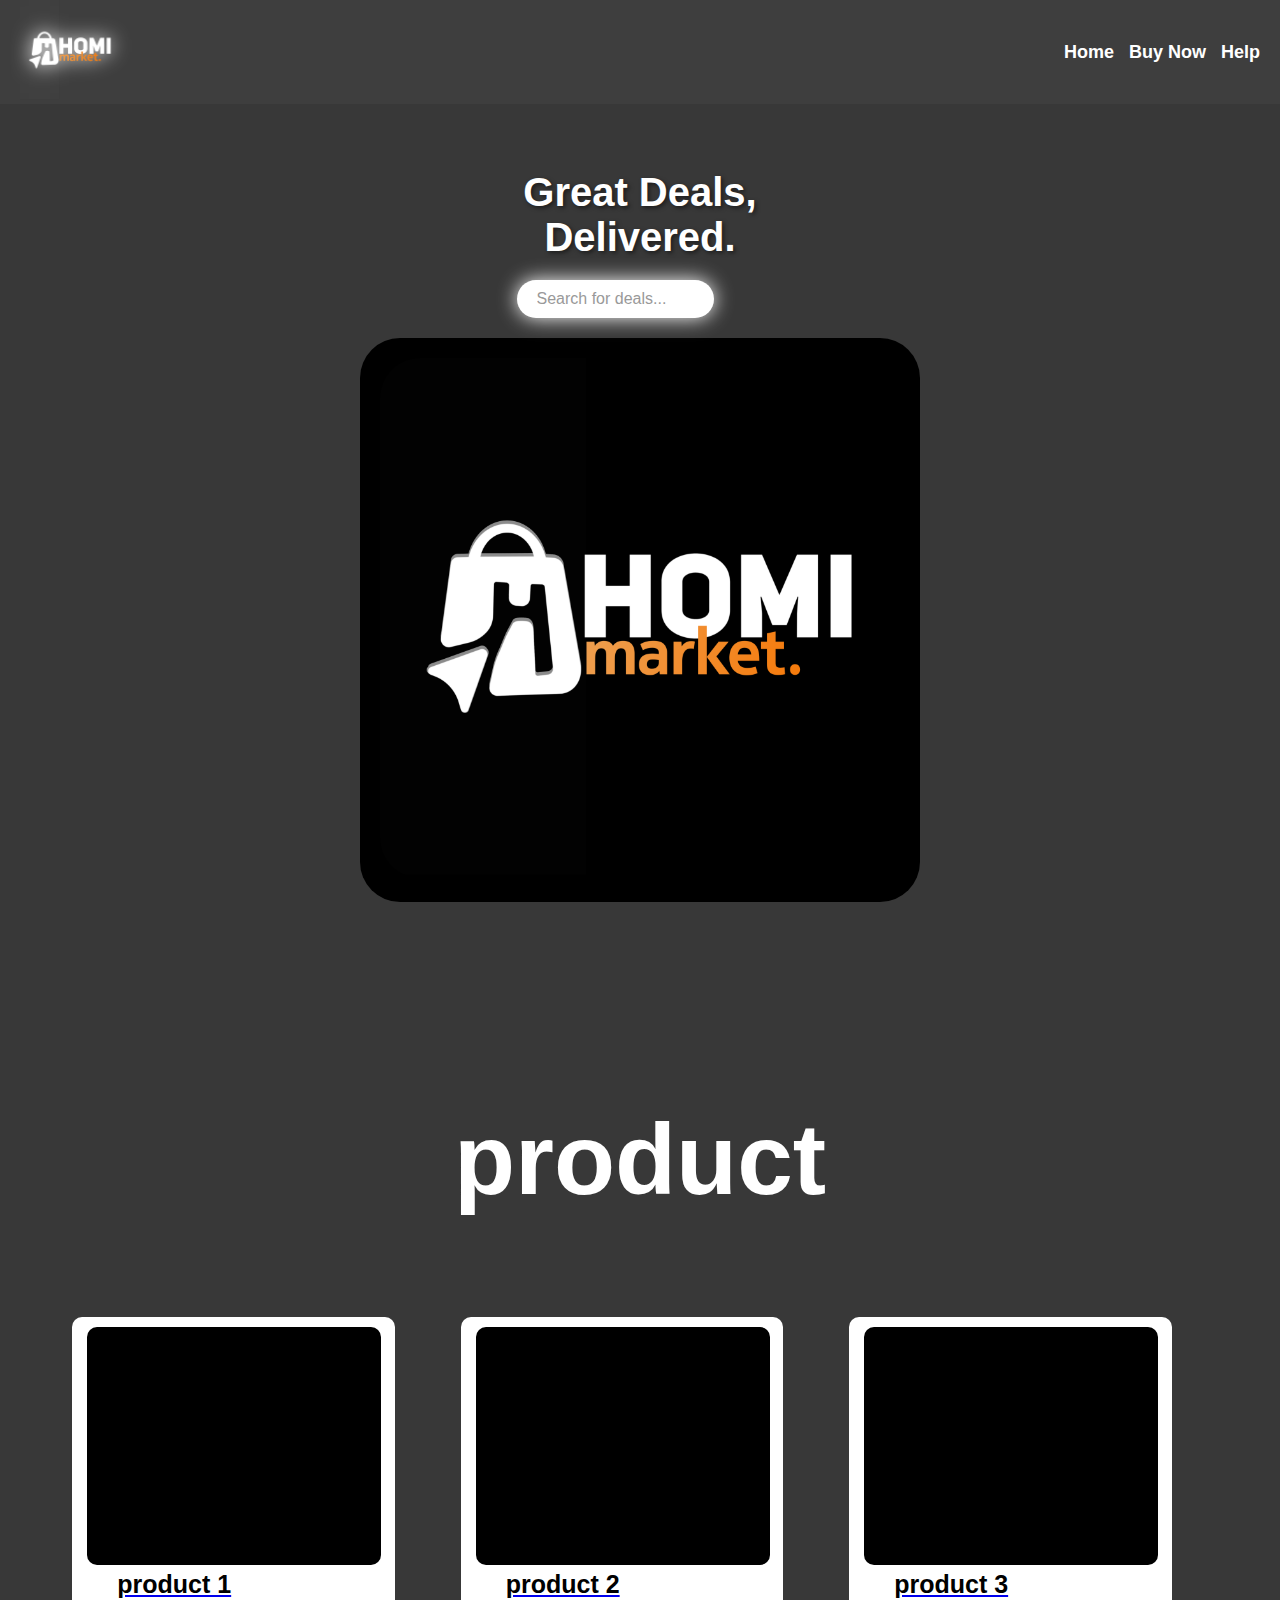
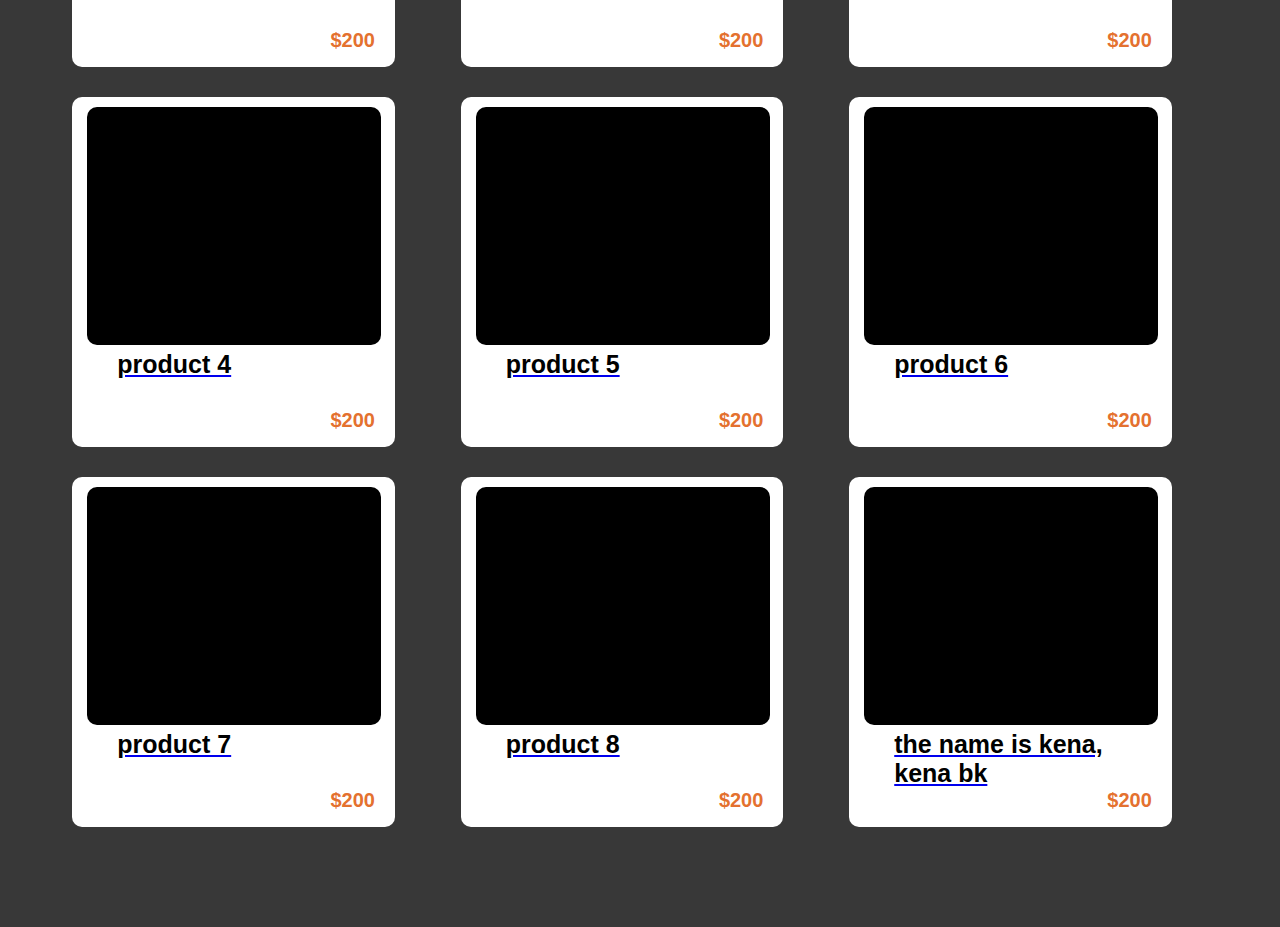
<file: index.html>
<!DOCTYPE html>
<html lang="en">
<head>
    <meta charset="UTF-8">
    <meta name="viewport" content="width=device-width, initial-scale=1.0">
    <title>Homi Market</title>
    <link rel="stylesheet" href="CSS/styles.css">
</head>
<body>
    <header>
        <div class="logo">
            <img src="logo.png" alt="Homi Market Logo">
        </div>
        <nav>
            <ul>
                <li><a href="#home">Home</a></li>
                <li><a href="#product-sec">Buy Now</a></li>
                <li><a href="#">Help</a></li>
            </ul>
        </nav>
    </header>
    <main id="home">
        <div class="main">
            <div class="left">
                <h1>Great Deals,<br>Delivered.</h1>
                <div class="search-container">
                    <input type="text" placeholder="Search for deals..." aria-label="Search for deals">
                </div>
            </div>
            <div class="big-logo">
                <img src="logo.png" class="in-logo" alt="Homi Market Large Logo">
            </div>
        </div>
    </main>
    <div class="product-sec" id="product-sec">
        <p class="head-product">product</p>
         <div class="product-list">
            <a href="1.html">
                <div class="product">
                    <div class="product-img"></div>
                   <div class="product-info">
                    <p class="name">product 1</p>
                    <p class="cash">$200</p>
                   </div>
                </div>
            </a>   
             <a href="1.html">
                <div class="product">
                    <div class="product-img"></div>
                   <div class="product-info">
                    <p class="name">product 2</p>
                    <p class="cash">$200</p>
                   </div>
                </div>
            </a>
            <a href="1.html">
                <div class="product">
                    <div class="product-img"></div>
                   <div class="product-info">
                    <p class="name">product 3</p>
                    <p class="cash">$200</p>
                   </div>
                </div>
            </a>    <a href="1.html">
                <div class="product">
                    <div class="product-img"></div>
                   <div class="product-info">
                    <p class="name">product 4</p>
                    <p class="cash">$200</p>
                   </div>
                </div>
            </a>
            <a href="1.html">
                <div class="product">
                    <div class="product-img"></div>
                   <div class="product-info">
                    <p class="name">product 5</p>
                    <p class="cash">$200</p>
                   </div>
                </div>
            </a>    <a href="1.html">
                <div class="product">
                    <div class="product-img"></div>
                   <div class="product-info">
                    <p class="name">product 6</p>
                    <p class="cash">$200</p>
                   </div>
                </div>
            </a>    <a href="1.html">
                <div class="product">
                    <div class="product-img"></div>
                   <div class="product-info">
                    <p class="name">product 7</p>
                    <p class="cash">$200</p>
                   </div>
                </div>
            </a>
            <a href="1.html">
                <div class="product">
                    <div class="product-img"></div>
                   <div class="product-info">
                    <p class="name">product 8</p>
                    <p class="cash">$200</p>
                   </div>
                </div>
            </a>    <a href="1.html">
                <div class="product">
                    <div class="product-img"></div>
                   <div class="product-info">
                    <p class="name">the name is kena, kena bk</p>
                    <p class="cash">$200</p>
                   </div>
                </div>
            </a>
    </div>
    </div>
   
</body>
</html>
</file>
<file: CSS/styles.css>
/* Basic Reset */
* {
    margin: 0;
    padding: 0;
    box-sizing: border-box;
}
html {
    scroll-behavior: smooth;
}

body {
    font-family: Arial, sans-serif;
    background-color: #383838;
    color: #fff;
    display: flex;
    flex-direction: column;
    align-items: center;
    justify-content: center;
    min-height: 100vh;
    text-align: center;
    background-size: cover;
    padding-bottom: 100px;
}

header {
    position: absolute;
    top: 0;
    width: 100%;
    display: flex;
    justify-content: space-between;
    align-items: center;
    padding: 0 20px;
    background: rgba(65, 65, 65, 0.7);
}

.logo img {
    height: 100px;
    filter: drop-shadow(0 0 10px #fff);
}

nav ul {
    list-style: none;
    display: flex;
    gap: 15px;
}

nav a {
    text-decoration: none;
    color: #fff;
    font-weight: bold;
    transition: color 0.3s;
    font-size: 18px;
}

nav a:hover {
    color: #e4712f;
}

main {
    display: flex;
    flex-direction: column;
    align-items: center;
    margin-top: 150px;
}

.main {
    display: flex;
    flex-direction: column;
    align-items: center;
}

.left {
    margin-top: 20px;
    text-align: center;
}

.big-logo {
    margin-top: 20px;
    width: 80%;
    max-width: 700px;
    height: auto;
    border-radius: 40px;
    background-color: #000000;
    padding: 20px;
}

.in-logo {
    width: 100%;
    height: auto;
    border-radius: 40px;
}

h1 {
    font-size: 2.5rem;
    text-shadow: 2px 2px 4px rgba(0, 0, 0, 0.5);
    margin-bottom: 20px;
}

.search-container {
    width: 80%;
    max-width: 400px;
    position: relative;
}
.search-container input {
    width: 100%;
    padding: 10px 20px;
    border: none;
    border-radius: 20px;
    box-shadow: 0 0 20px #fff;
    font-size: 1rem;
}

.search-container input::placeholder {
    color: #999;
}
.head-product {
    font-size: 100px;
    font-weight: 600;
    margin: 100px;
    margin-top: 200px;
}

.product-list {
    display: grid;
    grid-template-columns: 1fr 1fr 1fr;
    gap: 30px;

    text-decoration: none;
}

.product {
    height:350px;
    background-color: white;
    width: 90%;
    max-width: 500px;
    border-radius: 10px;
    position: relative;
    color: #000000;
    cursor: pointer;
    padding: 5px;
}

.product-info {
    width: 80%;
    margin-top: 5px;
}

.product-img {
    background-color: black;
    width: 94%;
    height: 70%;
    margin: 5px;
    margin-left: 10px;
    border-radius: 10px;
}

.name {
    font-size: 25px;
    font-weight: 600;
    margin-left: 40px;
    text-align: left;
    width: 100%;
}

.cash {
    color: #e4712f;
    font-weight: 700;
    position: absolute;
    font-size: 20px;
    right: 20px;
    bottom: 15px;
}
@media (max-width: 820px) {
    .head-product {
        font-size: 50px;
        margin: 50px;
        margin-top: 100px;
    }

    .product-list {
        grid-template-columns: 1fr 1fr;
        
    }
    .product:nth-child(5) {
        display: none;
    }
    .product {
        width: 100%;
        max-width: none;
        margin: 2px;
    }

    .product-info {
        width: 90%;
    }

    .name {
        font-size: 20px;
        margin-left: 20px;
    }

    .cash {
        font-size: 16px;
        right: 10px;
        bottom: 10px;
    }
}
@media (max-width: 470px) 
{
    .product-list {
        
        margin: 0 0px 0 20px;
        gap: 5px;
    }
    .product
    {
        height:230px;
        width:88%;
    }
    .product-img
    {
        margin:5px;
        width:95%;
        height: 130px;
}
@media (max-width: 270px) {
    .head-product {
        font-size: 50px;
        margin: 50px;
        margin-top: 100px;
    }

    .product-list {
        grid-template-columns: 1fr;
        gap:10px;
    }
    .product-img
    {
        margin-left: -10px;
    }
    .product {
        width: 100%;
        max-width: none;
    }

    .product-info {
        width: 90%;
    }

    .name {
        font-size: 20px;
        margin-left: 20px;
    }

    .cash {
        font-size: 16px;
        right: 10px;
        bottom: 10px;
    }
}

/* Tablets and small screens */
@media (min-width: 600px) {
    .logo img {
        height: 150px;
    }

    nav a {
        font-size: 20px;
    }

    h1 {
        font-size: 3rem;
    }

    .search-container {
        max-width: 500px;
        justify-content: center;
    }
}

/* Desktops and large screens */
@media (min-width: 1024px) {
    .main {
        flex-direction: row;
        justify-content: space-between;
        align-items: center;
        margin-top: 200px;
    }

    .left {
        text-align: left;
        margin-top: 250px;
    }

    .big-logo {
        margin-left: 30px;
        width: 50%;
        height: auto;
    }

    h1 {
        font-size: 5rem;
    }

    .search-container {
        max-width: 690px;

    }
}
</file>
